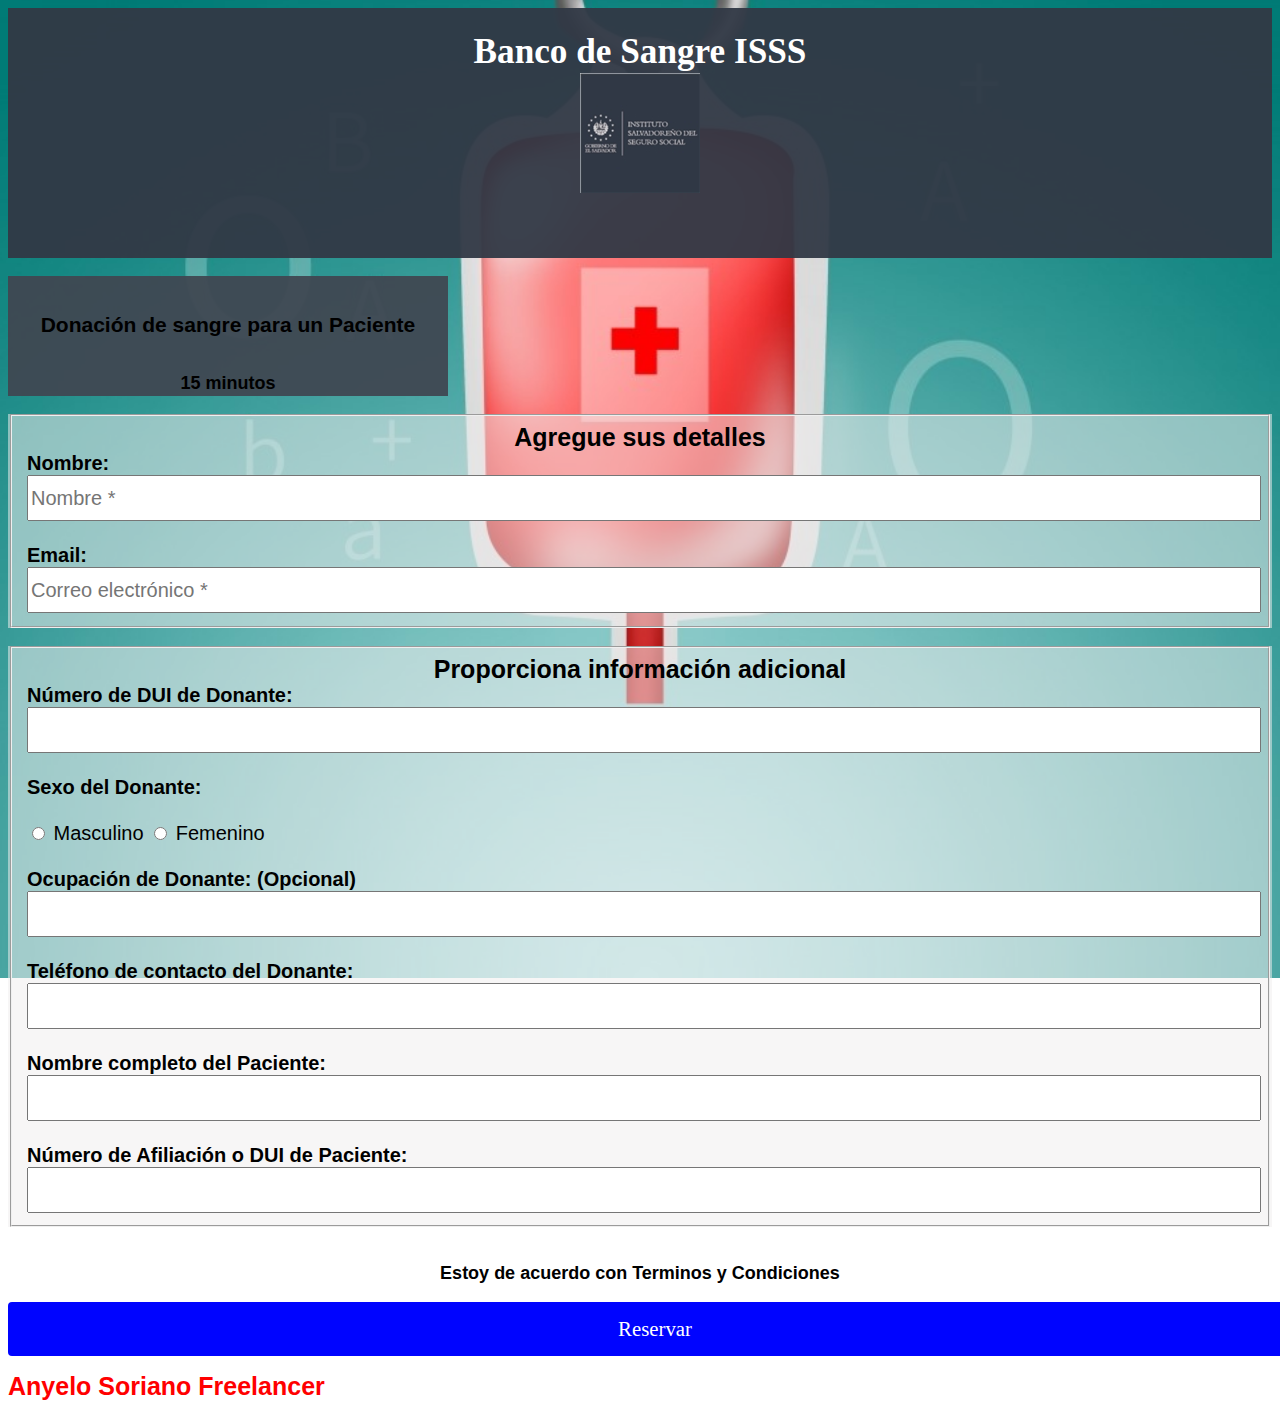
<file: index.html>
<!DOCTYPE html>
<html lang="es">
<head>
    <meta charset="UTF-8">
    <meta name="viewport" content="width=device-width, initial-scale=1.0">
    <title>Formulario de Banco de Sangre ISSS</title>
    <link href="css/estilos.css" rel="stylesheet">
    <link rel="icon" href="img/Logo.ico">
</head>

<div class="posicion">
    <header>
        <center>
            <img src="img/Logo Seguro Social.jpeg">
            <h1>Banco de Sangre ISSS</h1>
        </center>
    </header>
</div>


<br>

<body>
    <style>
        body {
            background-image: url("img/fondo de pag.jpg");
            background-position: center center;
            background-repeat: no-repeat;
            background-size: cover;
            background-attachment: fixed;
        }
    </style>

    <div class="cuadro">
        <h2>Donación de sangre para un Paciente</h2>
        <p class="paragraph"><strong>15 minutos</strong></p>
    </div>

    <br>

    <form>

        <div class="fondo_1">
            <fieldset>

                <center>
                    <legend><strong>Agregue sus detalles</strong></legend>
                </center>

                <label for="nombre"><strong>Nombre:</strong></label>
                <input type="text" class="myinput" id="nombre"  name="nombre" placeholder="Nombre *" required>

        <br>
        <br>
                <label for="email"><strong>Email:</strong></label>
                <input type="email" class="myinput" id="email" name="email" placeholder="Correo electrónico *" required>
            </fieldset>
        </div>

        <br>

        <div class="fondo_2">
            <fieldset>
                <center>
                    <legend><strong>Proporciona información adicional</strong></legend>
                </center>

                <label for="number"><strong>Número de DUI de Donante:</strong></label>
                <input type="number" class="myinput" id="number" name="number" required>
            <br>
            <br>
                <label for="donor_gender"><strong>Sexo del Donante:</strong></label>
            <br>
            <br>
                <input type="radio" id="male" name="donor_gender" value="male" required>
                <label for="male">Masculino</label>
                <input type="radio" id="female" name="donor_gender" value="female">
                <label for="female">Femenino</label>
            <br>
            <br>
                <label for="text"><strong>Ocupación de Donante: (Opcional)</strong></label>
                <input type="text" class="myinput" id="text" name="text">
            <br>
            <br>
                <label for="number"><strong>Teléfono de contacto del Donante:</strong></label>
                <input type="number" class="myinput" id="number" name="number" required>
            <br>
            <br>
                <label for="text"><strong>Nombre completo del Paciente:</strong></label>
                <input type="text" class="myinput" id="text" name="text" required>
            <br>
            <br>
                <label for="number"><strong>Número de Afiliación o DUI de Paciente:</strong></label>
                <input type="number" class="myinput" id="number" name="number" required>
            </fieldset>
        </div>
    </for>

    <br>
        <div class="ltr">
        <p><strong> Estoy de acuerdo con Terminos y Condiciones</strong></p>
        </div>
      
        <a class="button-link" href= "clon_pagina.html">Reservar</a>
          
</body>

<footer>
    <p><span><strong>Anyelo Soriano Freelancer</strong></span></p>
</footer>

</html>
</file>
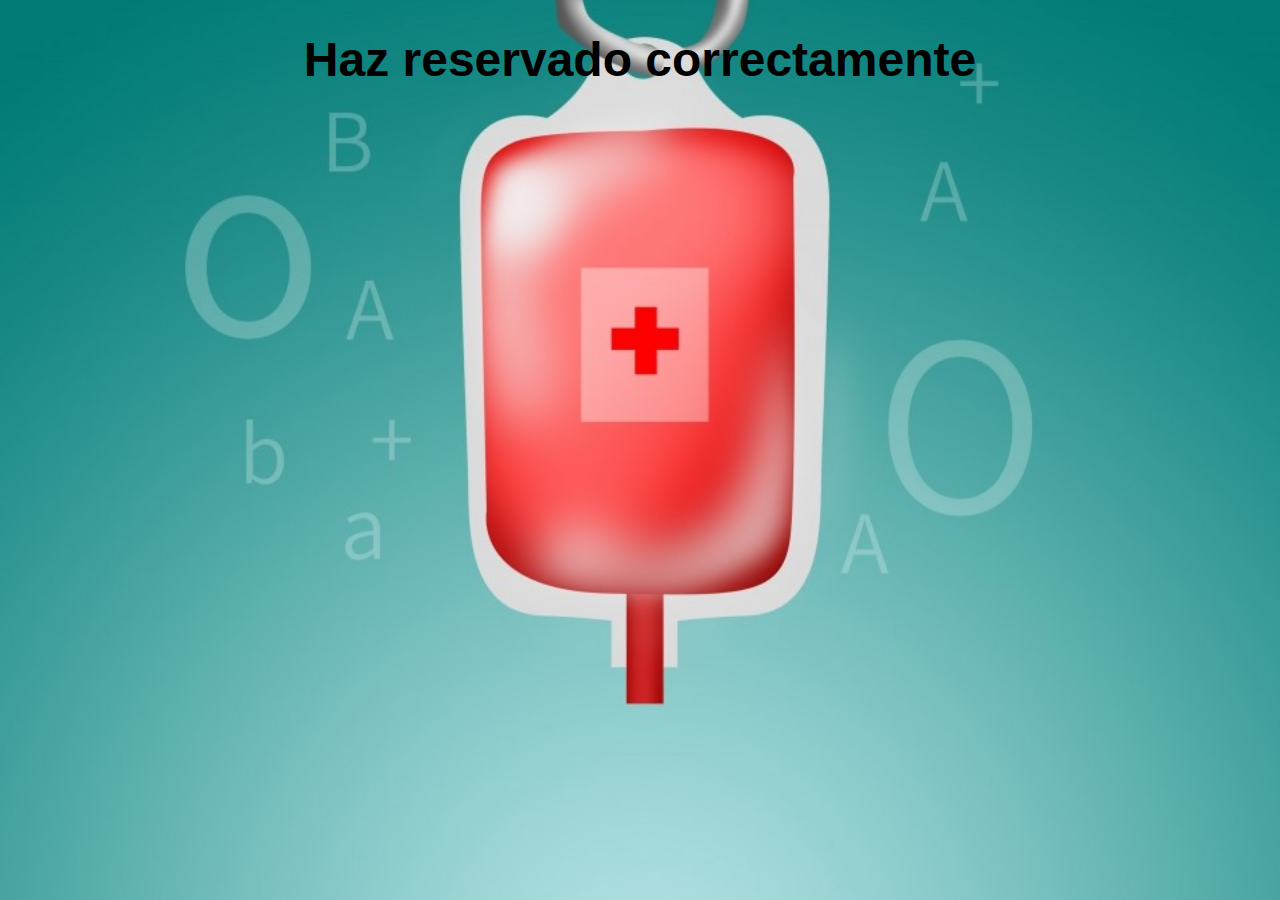
<file: clon_pagina.html>
<!DOCTYPE html>
<html lang="es">
<head>
    <meta charset="UTF-8">
    <meta name="viewport" content="width=device-width, initial-scale=1.0">
    <title>clon_pagina</title>
    <link rel="icon" href="img/Logo.ico">
    
</head>
<h1><strong>Haz reservado correctamente</strong></h1>
<body>
    <style>
        body {
            background-image: url("img/fondo de pag.jpg");
            background-position: center center;
            background-repeat: no-repeat;
            background-size: cover;
            background-attachment: fixed;
        }

        h1 {
            text-align: center;
            font-size:  3em;
            font-family: Arial;
        }
    </style>
</body>
</html>
</file>
<file: css/estilos.css>
h1 {
    color: white;
    font-family: Britannic Bold;
    font-size: 2.2em;
}
header {
    background-color: #313945f3;
    background-size: 100% 97%;
    height: 250px;
    overflow: hidden;
}

.cuadro {
    background-color: #404752f1;
    display: grid;
    place-items: center;
    width: 400px;
    height: 80px;
    padding: 20px;
    text-align: center;
    font-family: arial;
    font-size: 14px;
}

.paragraph {
    font-size: 18px;
  }

.image {
    float: left;
    margin-right: 10px;
  }

.posicion {
    position: relative;
}

.posicion img {
    position: absolute;
    top: 50%;
    left: 50%;
    transform: translate(-50%, -50%);
}

legend {
    font-family: Arial ;
    font-size: 25px;
}

.fondo_1 {
    background-color: #f0eeee86;
    font-size: 20px;
    font-family: Arial;
}

.fondo_2 {
    background-color: #f0eeee86;
    font-size: 20px;
    font-family: Arial;
}

.myinput {
    width: 100%;
    height: 40px;
    font-size: 20px;
}


.ltr {
font-size: 20px;
font-family: Arial;
}

.ltr p {
    font-size:  18px;
    font-family: Arial;
    text-align: center;
}

.button-link {
    width: 100%;
    font-size: 1.3em;
    text-align: center;
    display: inline-block;
    padding: 15px;
    background-color: #0004ff;
    color: white;
    text-decoration: none;
    border: none;
    border-radius: 4px;

  }
  .button-link:hover {
    background-color: #0056b3;
  }

  span {
    color: red;
    font-size:  25px;
    font-family: Arial;
  }
</file>
